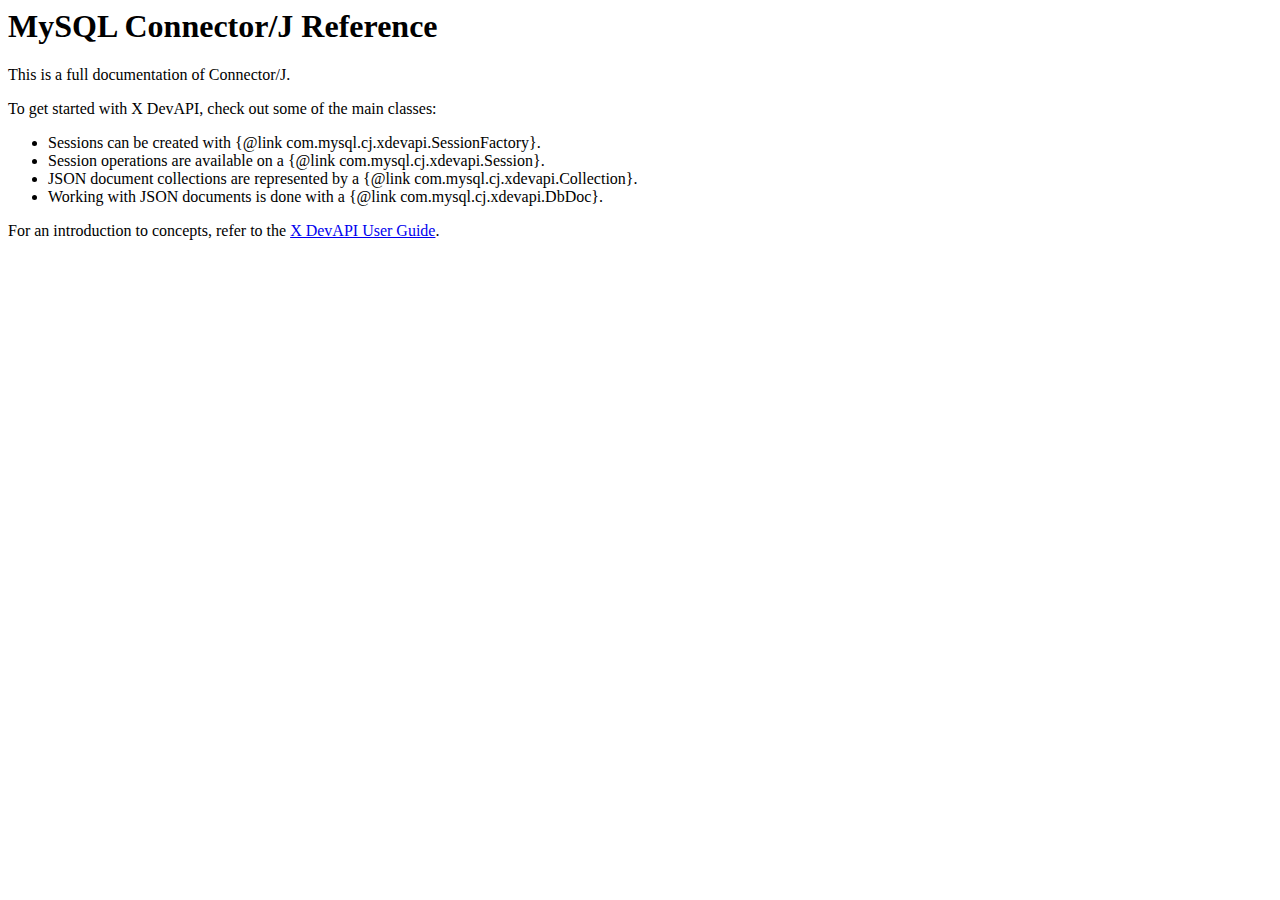
<file: Java Libraries/mysql-connector-j-8.4.0/src/main/doc/connector-j-overview.html>
<body>
  <h1>MySQL Connector/J Reference</h1>

  <p>This is a full documentation of Connector/J.</p>

  <p>To get started with X DevAPI, check out some of the main classes:</p>

  <ul>
    <li>Sessions can be created with {@link com.mysql.cj.xdevapi.SessionFactory}.</li>
    <li>Session operations are available on a {@link com.mysql.cj.xdevapi.Session}.</li>
    <li>JSON document collections are represented by a {@link com.mysql.cj.xdevapi.Collection}.</li>
    <li>Working with JSON documents is done with a {@link com.mysql.cj.xdevapi.DbDoc}.</li>
  </ul>

  <p>For an introduction to concepts, refer to the <a href="http://dev.mysql.com/doc/x-devapi-userguide/en/index.html" target="_blank">X DevAPI User
      Guide</a>.</p>
</body>
</file>
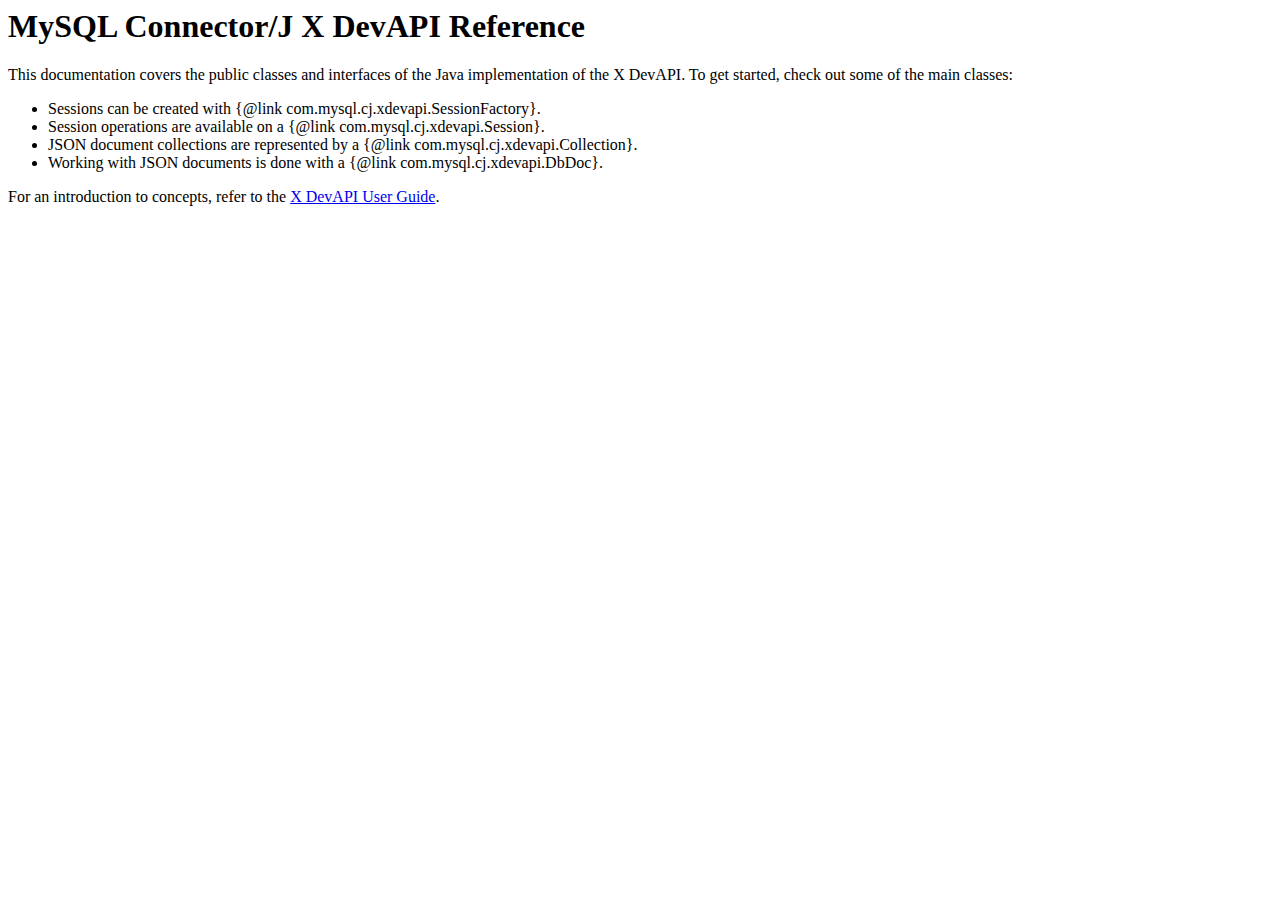
<file: Java Libraries/mysql-connector-j-8.4.0/src/main/doc/mysqlx-overview.html>
<body>
  <h1>MySQL Connector/J X DevAPI Reference</h1>

  <p>This documentation covers the public classes and interfaces of the Java implementation of the X DevAPI. To get started, check out some of the main
      classes:</p>

  <ul>
    <li>Sessions can be created with {@link com.mysql.cj.xdevapi.SessionFactory}.</li>
    <li>Session operations are available on a {@link com.mysql.cj.xdevapi.Session}.</li>
    <li>JSON document collections are represented by a {@link com.mysql.cj.xdevapi.Collection}.</li>
    <li>Working with JSON documents is done with a {@link com.mysql.cj.xdevapi.DbDoc}.</li>
  </ul>

  <p>For an introduction to concepts, refer to the <a href="http://dev.mysql.com/doc/x-devapi-userguide/en/index.html" target="_blank">X DevAPI User
      Guide</a>.</p>
</body>
</file>
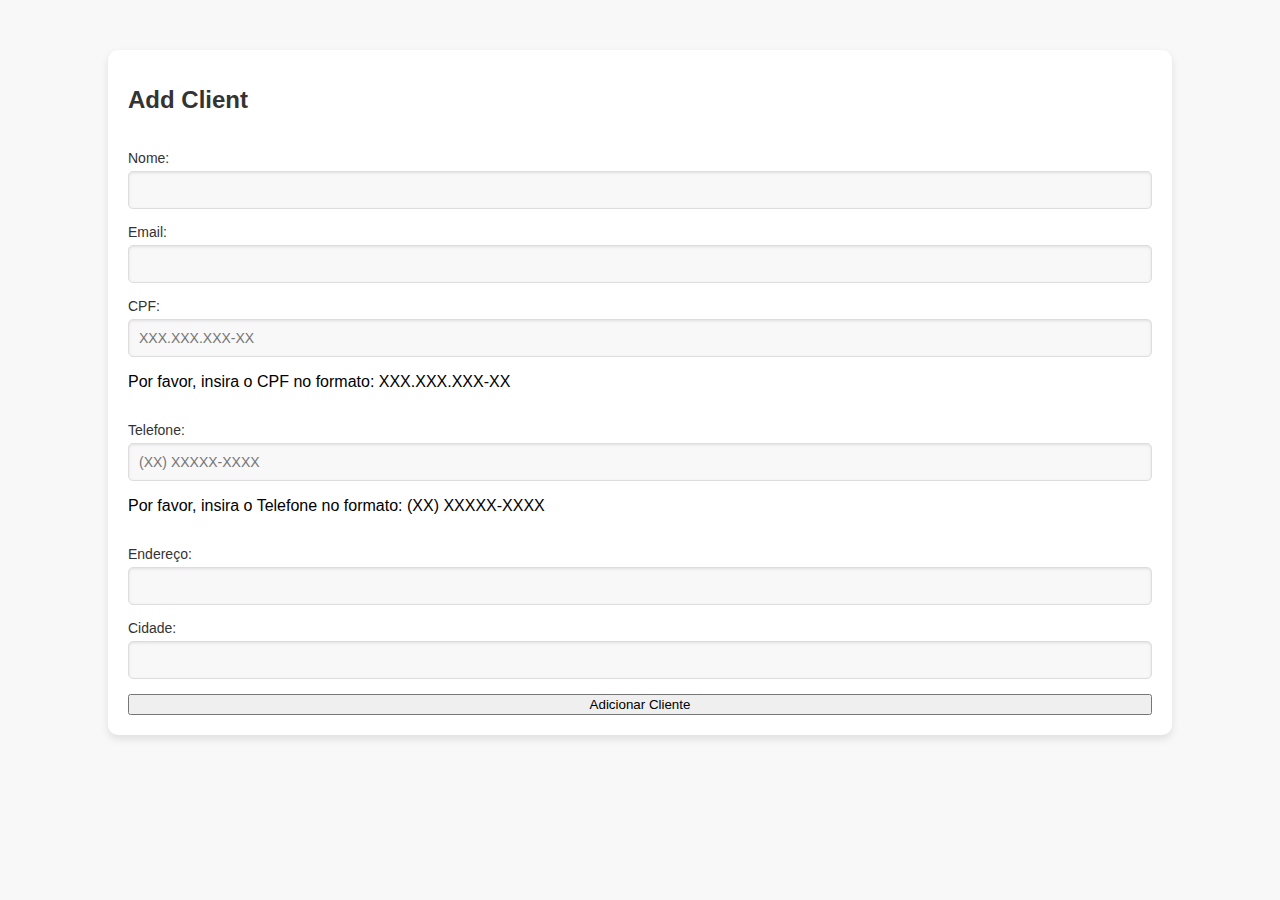
<file: projectMaromo/src/main/resources/static/add-client.html>
<!DOCTYPE html>
<html lang="en">
<head>
    <meta charset="UTF-8">
    <meta name="viewport" content="width=device-width, initial-scale=1.0">
    <title>Adicionar Cliente</title>
    <link rel="icon" href="image/mad5png.png" type="image/x-icon">
    <link rel="stylesheet" href="styles.css">
    <script>
        async function addClient(event) {
            event.preventDefault();
            const form = event.target;
            const data = new FormData(form);
            const client = {
                name: data.get('name'),
                email: data.get('email'),
                cpf: data.get('cpf'),
                phone: data.get('phone'),
                address: data.get('address'),
                city: data.get('city')
            };

            const response = await fetch('/clients', {
                method: 'POST',
                headers: {
                    'Content-Type': 'application/json'
                },
                body: JSON.stringify(client)
            });

            if (response.ok) {
                alert('Client added successfully!');
                form.reset();
                window.location.href = '/';
            } else {
                alert('Failed to add client');
            }
        }
    </script>
</head>
<body>
<div class="container">
    <header>
        <h1>Add Client</h1>
    </header>
    <form id="add-client-form" class="form-adicionar-cliente" onsubmit="addClient(event)">
        <div class="form-group">
            <label for="name">Nome:</label>
            <input type="text" id="name" name="name" required>
        </div>
        <div class="form-group">
            <label for="email">Email:</label>
            <input type="email" id="email" name="email" required>
        </div>
        <div class="form-group">
            <label for="cpf">CPF:</label>
            <input type="text" id="cpf" name="cpf" pattern="[0-9]{3}.[0-9]{3}.[0-9]{3}-[0-9]{2}" maxlength="14" placeholder="XXX.XXX.XXX-XX" required>

            <p>Por favor, insira o CPF no formato: XXX.XXX.XXX-XX</p>
        </div>
        <div class="form-group">
            <label for="phone">Telefone:</label>
            <input type="text" id="phone" name="phone" pattern="\([0-9]{2}\) [0-9]{5}-[0-9]{4}" maxlength="16" placeholder="(XX) XXXXX-XXXX" required>

            <p>Por favor, insira o Telefone no formato: (XX) XXXXX-XXXX</p>
        </div>
        <div class="form-group">
            <label for="address">Endereço:</label>
            <input type="text" id="address" name="address" required>
        </div>
        <div class="form-group">
            <label for="city">Cidade:</label>
            <input type="text" id="city" name="city" required>
        </div>
        <button type="submit">Adicionar Cliente</button>
    </form>
</div>
</body>
</html>
</file>
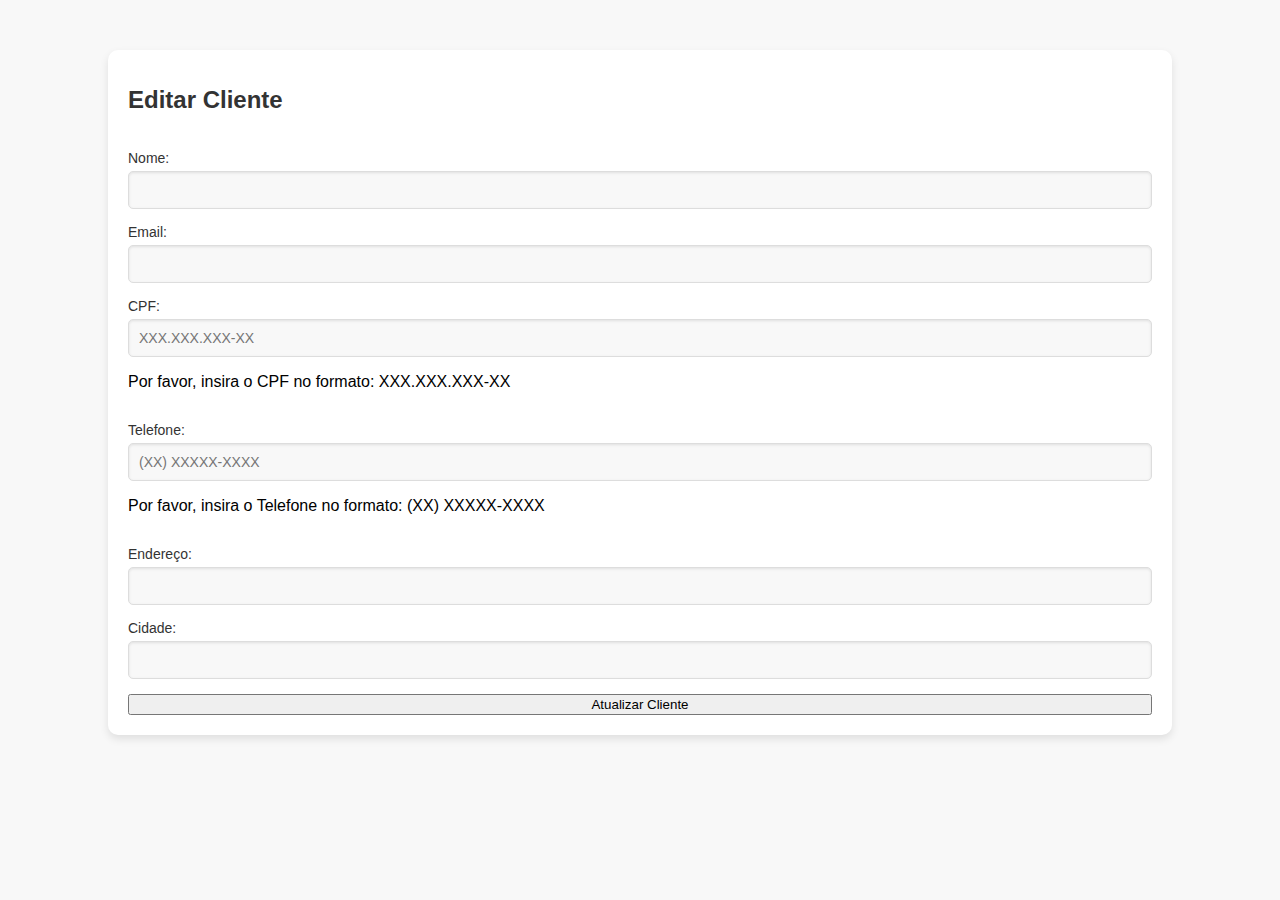
<file: projectMaromo/src/main/resources/static/edit-client.html>
<!DOCTYPE html>
<html lang="en">
<head>
    <meta charset="UTF-8">
    <meta name="viewport" content="width=device-width, initial-scale=1.0">
    <title>Editar Clienet</title>
    <link rel="icon" href="image/mad5png.png" type="image/x-icon">
    <link rel="stylesheet" href="styles.css">
    <script>
        async function fetchClient(clientId) {
            try {
                const response = await fetch(`/clients/${clientId}`);
                if (response.ok) {
                    const client = await response.json();
                    document.getElementById('client-id').value = client.id;
                    document.getElementById('name').value = client.name;
                    document.getElementById('email').value = client.email;
                    document.getElementById('cpf').value = client.cpf;
                    document.getElementById('phone').value = client.phone;
                    document.getElementById('address').value = client.address;
                    document.getElementById('city').value = client.city;
                } else {
                    console.error('Failed to fetch client', response.status, response.statusText);
                }
            } catch (error) {
                console.error('Error fetching client:', error);
            }
        }

        async function updateClient(event) {
            event.preventDefault();
            const form = event.target;
            const clientId = form.querySelector('#client-id').value;
            const data = new FormData(form);
            const client = {
                name: data.get('name'),
                email: data.get('email'),
                cpf: data.get('cpf'),
                phone: data.get('phone'),
                address: data.get('address'),
                city: data.get('city')
            };

            try {
                const response = await fetch(`/clients/${clientId}`, {
                    method: 'PUT',
                    headers: {
                        'Content-Type': 'application/json'
                    },
                    body: JSON.stringify(client)
                });

                if (response.ok) {
                    alert('Client updated successfully!');
                    window.location.href = '/';
                } else {
                    console.error('Failed to update client', response.status, response.statusText);
                    alert('Failed to update client');
                }
            } catch (error) {
                console.error('Error updating client:', error);
                alert('Error updating client');
            }
        }

        document.addEventListener('DOMContentLoaded', () => {
            const urlParams = new URLSearchParams(window.location.search);
            const clientId = urlParams.get('id');
            if (clientId) {
                fetchClient(clientId);
            } else {
                console.error('Client ID not provided in query parameters');
            }
        });
    </script>
</head>
<body>
<div class="container">
    <header>
        <h1>Editar Cliente</h1>
    </header>
    <form id="edit-client-form" class="form-adicionar-cliente" onsubmit="updateClient(event)">
        <input type="hidden" id="client-id" name="id">
        <div class="form-group">
            <label for="name">Nome:</label>
            <input type="text" id="name" name="name" required>
        </div>
        <div class="form-group">
            <label for="email">Email:</label>
            <input type="email" id="email" name="email" required>
        </div>
        <div class="form-group">
            <label for="cpf">CPF:</label>
            <input type="text" id="cpf" name="cpf" pattern="[0-9]{3}.[0-9]{3}.[0-9]{3}-[0-9]{2}" maxlength="14" placeholder="XXX.XXX.XXX-XX" required>

            <p>Por favor, insira o CPF no formato: XXX.XXX.XXX-XX</p>
        </div>
        <div class="form-group">
            <label for="phone">Telefone:</label>
            <input type="text" id="phone" name="phone" pattern="\([0-9]{2}\) [0-9]{5}-[0-9]{4}" maxlength="16" placeholder="(XX) XXXXX-XXXX" required>

            <p>Por favor, insira o Telefone no formato: (XX) XXXXX-XXXX</p>

        </div>
        <div class="form-group">
            <label for="address">Endereço:</label>
            <input type="text" id="address" name="address" required>
        </div>
        <div class="form-group">
            <label for="city">Cidade:</label>
            <input type="text" id="city" name="city" required>
        </div>
        <button type="submit">Atualizar Cliente</button>
    </form>
</div>
</body>
</html>
</file>
<file: projectMaromo/src/main/resources/static/styles.css>
/* Estilo geral */
body {
    font-family: -apple-system, BlinkMacSystemFont, "Segoe UI", Roboto, "Helvetica Neue", Arial, sans-serif;
    margin: 0;
    padding: 0;
    background-color: #f8f8f8;
}

.container {
    width: 80%;
    margin: 50px auto;
    background-color: #ffffff;
    border-radius: 10px;
    box-shadow: 0 4px 8px rgba(0, 0, 0, 0.1);
    padding: 20px;
}

/* Estilo do cabeçalho */
header {
    display: flex;
    justify-content: space-between;
    align-items: center;
    margin-bottom: 20px;
}

header h1 {
    font-size: 24px;
    color: #333;
}

.botao-adicionar {
    background-color: #007aff;
    color: #ffffff;
    border: none;
    padding: 10px 20px;
    border-radius: 5px;
    cursor: pointer;
    transition: background-color 0.3s;
}

.botao-adicionar:hover {
    background-color: #005bb5;
}

/* Estilo da tabela de clientes */
.tabela-clientes {
    width: 100%;
    border-collapse: collapse;
    margin-bottom: 20px;
}

.tabela-clientes th, .tabela-clientes td {
    border: 1px solid #ddd;
    padding: 10px;
    text-align: left;
}

.tabela-clientes th {
    background-color: #f1f1f1;
    color: #333;
    font-weight: bold;
}

.tabela-clientes tr:nth-child(even) {
    background-color: #f9f9f9;
}

.tabela-clientes tr:hover {
    background-color: #f1f1f1;
}

.botao-editar, .botao-remover {
    background-color: #007aff;
    color: #ffffff;
    border: none;
    padding: 5px 10px;
    border-radius: 5px;
    cursor: pointer;
    transition: background-color 0.3s;
    margin-right: 5px;
}

.botao-remover {
    background-color: #ff3b30;
}

.botao-editar:hover {
    background-color: #005bb5;
}

.botao-remover:hover {
    background-color: #d32f2f;
}

/* Estilo do rodapé */
footer {
    display: flex;
    justify-content: center;
    padding: 20px;
    background-color: #f1f1f1;
    border-top: 1px solid #ddd;
    margin-top: 20px;
}

.botao-deslogar {
    background-color: #ff3b30;
    color: #ffffff;
    border: none;
    padding: 10px 20px;
    border-radius: 5px;
    cursor: pointer;
    transition: background-color 0.3s;
}

.botao-deslogar:hover {
    background-color: #d32f2f;
}

/* Estilo do formulário de adicionar cliente */
.form-adicionar-cliente {
    display: flex;
    flex-direction: column;
    gap: 15px;
}

.form-group {
    display: flex;
    flex-direction: column;
}

.form-group label {
    margin-bottom: 5px;
    font-size: 14px;
    color: #333;
}

.form-group input {
    padding: 10px;
    font-size: 14px;
    border: 1px solid #ddd;
    border-radius: 5px;
    background-color: #f8f8f8;
    box-shadow: inset 0 1px 3px rgba(0, 0, 0, 0.1);
    transition: border-color 0.3s;
}

.form-group input:focus {
    border-color: #007aff;
    outline: none;
}

.form-group button {
    background-color: #007aff;
    color: #ffffff;
    border: none;
    padding: 10px 20px;
    border-radius: 5px;
    cursor: pointer;
    transition: background-color 0.3s;
}

.form-group button:hover {
    background-color: #005bb5;
}

/* Estilo do rodapé */
footer {
    display: flex;
    justify-content: center;
    padding: 20px;
    background-color: #f1f1f1;
    border-top: 1px solid #ddd;
    margin-top: 20px;
}

.botao-deslogar {
    background-color: #ff3b30;
    color: #ffffff;
    border: none;
    padding: 10px 20px;
    border-radius: 5px;
    cursor: pointer;
    transition: background-color 0.3s;
}

.botao-deslogar:hover {
    background-color: #d32f2f;
}

/* Estilo da página de login */
.login-container {
    display: flex;
    justify-content: center;
    align-items: center;
    height: 100vh;
    background-color: #f8f8f8;
}

.login-form {
    background-color: #ffffff;
    padding: 40px;
    border-radius: 10px;
    box-shadow: 0 4px 8px rgba(0, 0, 0, 0.1);
    width: 100%;
    max-width: 400px;
    text-align: center;
}

.login-form h2 {
    margin-bottom: 20px;
    color: #333;
}

.login-form .form-group {
    display: flex;
    flex-direction: column;
    margin-bottom: 15px;
}

.login-form .form-group label {
    margin-bottom: 5px;
    font-size: 14px;
    color: #333;
}

.login-form .form-group input {
    padding: 10px;
    font-size: 14px;
    border: 1px solid #ddd;
    border-radius: 5px;
    background-color: #f8f8f8;
    box-shadow: inset 0 1px 3px rgba(0, 0, 0, 0.1);
    transition: border-color 0.3s;
}

.login-form .form-group input:focus {
    border-color: #007aff;
    outline: none;
}

.login-form .form-group button {
    background-color: #007aff;
    color: #ffffff;
    border: none;
    padding: 10px 20px;
    border-radius: 5px;
    cursor: pointer;
    transition: background-color 0.3s;
}

.login-form .form-group button:hover {
    background-color: #005bb5;
}
</file>
